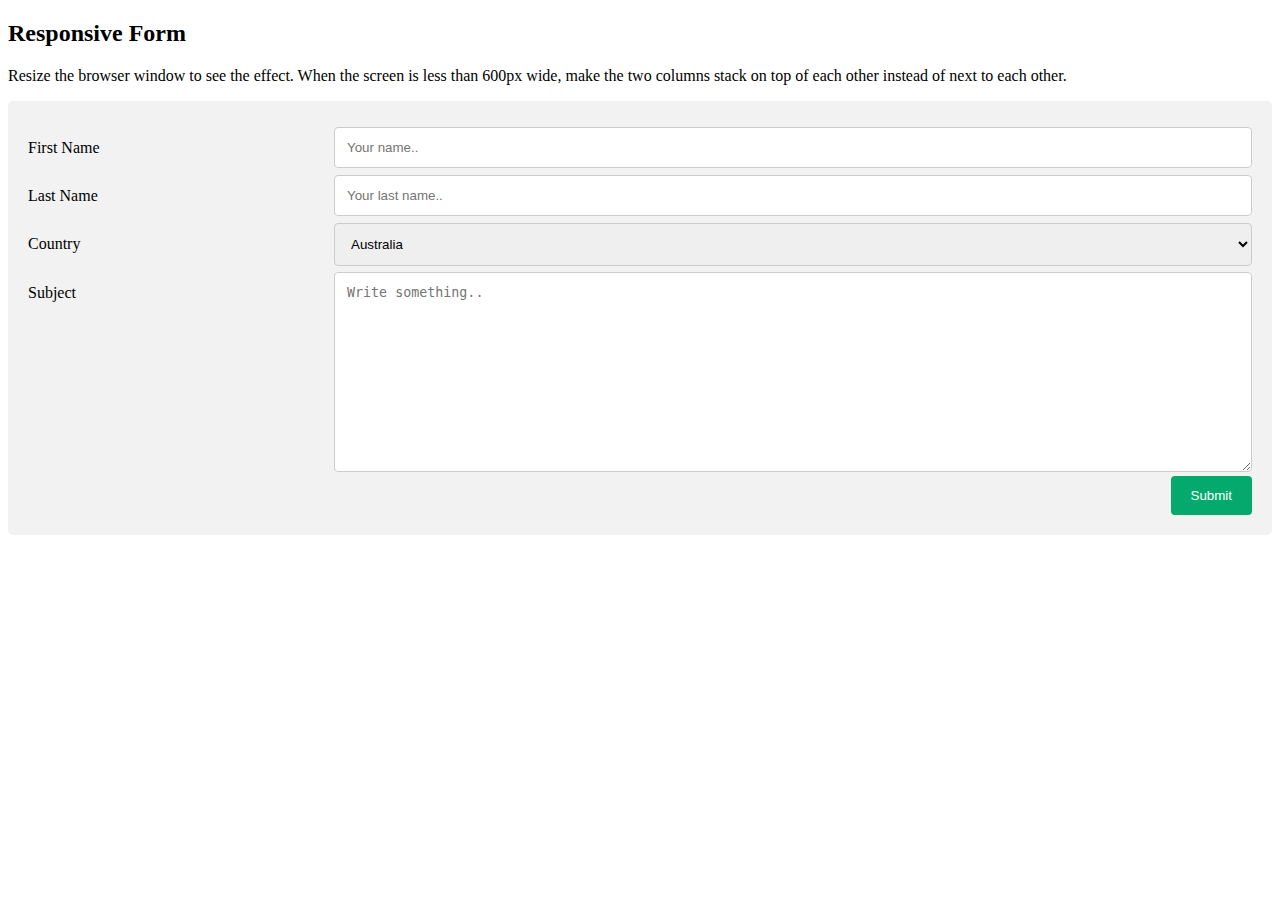
<file: test.html>
<!DOCTYPE html>
<html>
<head>
<meta name="viewport" content="width=device-width, initial-scale=1">
<style>
* {
  box-sizing: border-box;
}

input[type=text], select, textarea {
  width: 100%;
  padding: 12px;
  border: 1px solid #ccc;
  border-radius: 4px;
  resize: vertical;
}

label {
  padding: 12px 12px 12px 0;
  display: inline-block;
}

input[type=submit] {
  background-color: #04AA6D;
  color: white;
  padding: 12px 20px;
  border: none;
  border-radius: 4px;
  cursor: pointer;
  float: right;
}

input[type=submit]:hover {
  background-color: #45a049;
}

.container {
  border-radius: 5px;
  background-color: #f2f2f2;
  padding: 20px;
}

.col-25 {
  float: left;
  width: 25%;
  margin-top: 6px;
}

.col-75 {
  float: left;
  width: 75%;
  margin-top: 6px;
}

/* Clear floats after the columns */
.row:after {
  content: "";
  display: table;
  clear: both;
}

/* Responsive layout - when the screen is less than 600px wide, make the two columns stack on top of each other instead of next to each other */
@media screen and (max-width: 600px) {
  .col-25, .col-75, input[type=submit] {
    width: 100%;
    margin-top: 0;
  }
}
</style>
</head>
<body>

<h2>Responsive Form</h2>
<p>Resize the browser window to see the effect. When the screen is less than 600px wide, make the two columns stack on top of each other instead of next to each other.</p>

<div class="container">
  <form action="/action_page.php">
    <div class="row">
      <div class="col-25">
        <label for="fname">First Name</label>
      </div>
      <div class="col-75">
        <input type="text" id="fname" name="firstname" placeholder="Your name..">
      </div>
    </div>
    <div class="row">
      <div class="col-25">
        <label for="lname">Last Name</label>
      </div>
      <div class="col-75">
        <input type="text" id="lname" name="lastname" placeholder="Your last name..">
      </div>
    </div>
    <div class="row">
      <div class="col-25">
        <label for="country">Country</label>
      </div>
      <div class="col-75">
        <select id="country" name="country">
          <option value="australia">Australia</option>
          <option value="canada">Canada</option>
          <option value="usa">USA</option>
        </select>
      </div>
    </div>
    <div class="row">
      <div class="col-25">
        <label for="subject">Subject</label>
      </div>
      <div class="col-75">
        <textarea id="subject" name="subject" placeholder="Write something.." style="height:200px"></textarea>
      </div>
    </div>
    <div class="row">
      <input type="submit" value="Submit">
    </div>
  </form>
</div>

</body>
</html>
</file>
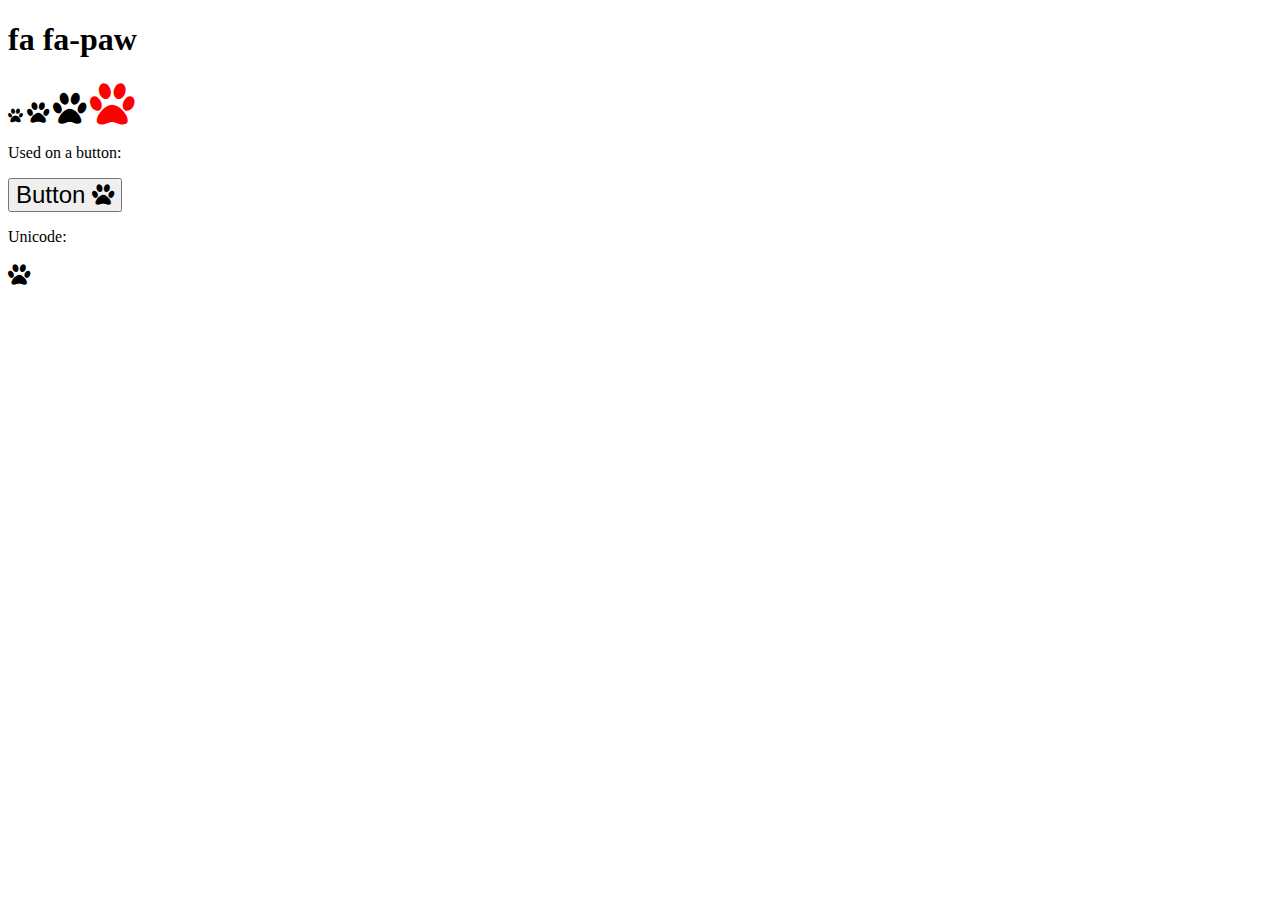
<file: html-template/pawprint.html>
<!DOCTYPE html>
<html>
<head>
<title>Font Awesome Icons</title>
<meta name="viewport" content="width=device-width, initial-scale=1">
<link rel="stylesheet" href="https://cdnjs.cloudflare.com/ajax/libs/font-awesome/4.7.0/css/font-awesome.min.css">
</head>
<body>

<h1>fa fa-paw</h1>

<i class="fa fa-paw"></i>
<i class="fa fa-paw" style="font-size:24px"></i>
<i class="fa fa-paw" style="font-size:36px"></i>
<i class="fa fa-paw" style="font-size:48px;color:red"></i>
<br>

<p>Used on a button:</p>
<button style="font-size:24px">Button <i class="fa fa-paw"></i></button>

<p>Unicode:</p>
<i style="font-size:24px" class="fa">&#xf1b0;</i>

</body>
</html>
</file>
